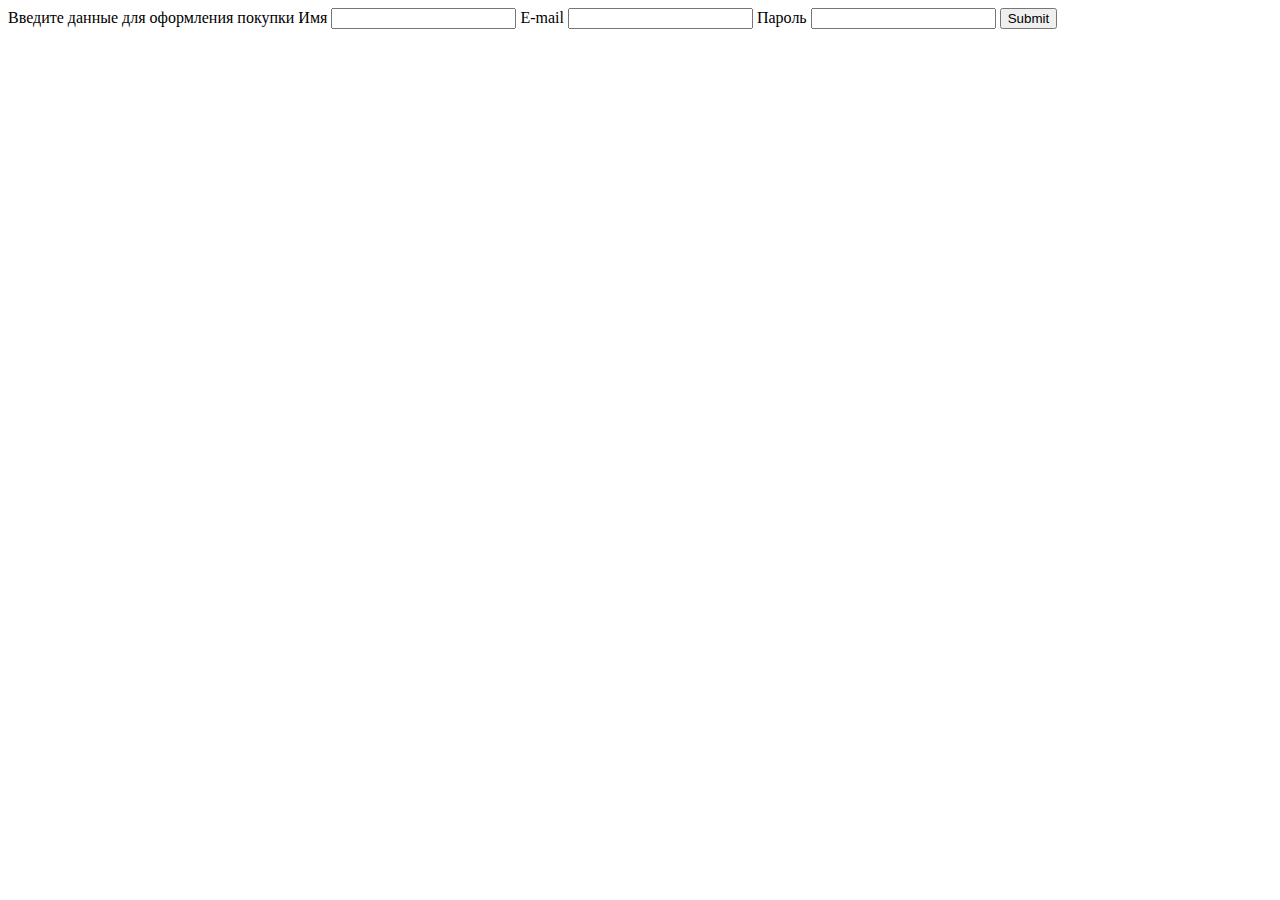
<file: cart.html>
<!DOCTYPE html>
<html lang="en">
<head>
    <meta charset="UTF-8">
    <title>Корзина</title>
</head>
<body>

<form method="post" action="index.html">
    Введите данные для оформления покупки
    Имя
    <input type="text" required />
    E-mail
    <input type="email" required/>
    Пароль
    <input type="password" />

    <input type="submit">
</form>

</body>
</html>
</file>
